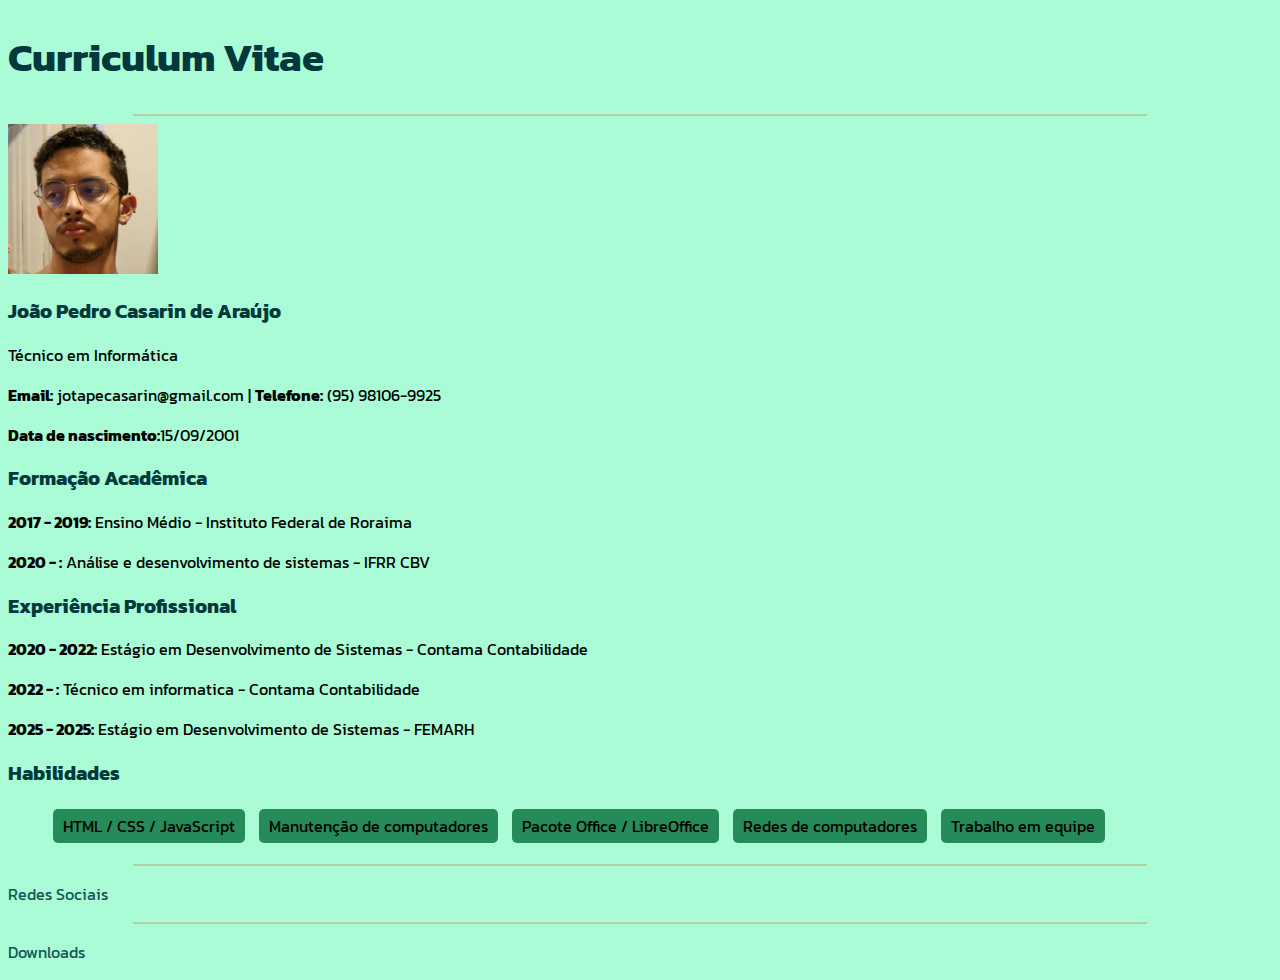
<file: index.html>
<!DOCTYPE html>
<html lang="pt-BR">
<head>
  <meta charset="UTF-8">
  <meta name="viewport" content="width=device-width, initial-scale=1.0">
  <title>Curriculum Vitae</title>
  <link href="https://fonts.googleapis.com/css2?family=Kanit:ital,wght@0,100;0,200;0,300;0,400;0,500;0,600;0,700;0,800;0,900;1,100;1,200;1,300;1,400;1,500;1,600;1,700;1,800;1,900&display=swap" rel="stylesheet">
  <link rel="stylesheet" href="style.css">
</head>
<body>
  <h1>Curriculum Vitae</h1>
  <hr>
  <img src="imagens/perfil.jpg" alt="imagem de perfil" width="150" height="150">
  <header>
      <h2>João Pedro Casarin de Araújo</h2>
      <p>Técnico em Informática</p>
      <p><strong>Email:</strong> jotapecasarin@gmail.com | <strong>Telefone:</strong> (95) 98106-9925</p>
      <p><strong>Data de nascimento:</strong>15/09/2001</p>
  </header>
  <section>
      <h2>Formação Acadêmica</h2>
      <p><strong>2017 - 2019:</strong> Ensino Médio - Instituto Federal de Roraima</p>
      <p><strong>2020 - :</strong> Análise e desenvolvimento de sistemas - IFRR CBV</p>
  </section>
  <section>
      <h2>Experiência Profissional</h2>
      <p><strong>2020 - 2022:</strong> Estágio em Desenvolvimento de Sistemas - Contama Contabilidade</p>
      <p><strong>2022 - :</strong> Técnico em informatica - Contama Contabilidade</p>
      <p><strong>2025 - 2025:</strong> Estágio em Desenvolvimento de Sistemas - FEMARH</p>
  </section>
 <section>
      <h2>Habilidades</h2>
      <ul class="skills">
        <li>HTML / CSS / JavaScript</li>
        <li>Manutenção de computadores</li>
        <li>Pacote Office / LibreOffice</li>
        <li>Redes de computadores</li>
        <li>Trabalho em equipe</li>
      </ul>
    </section>

  <hr>
  <p><a href="pag002.html" rel="next">Redes Sociais</a></p>
  <hr>
  <p><a href="pag003.html" rel="next">Downloads</a></p>
</body>
</html>
</file>
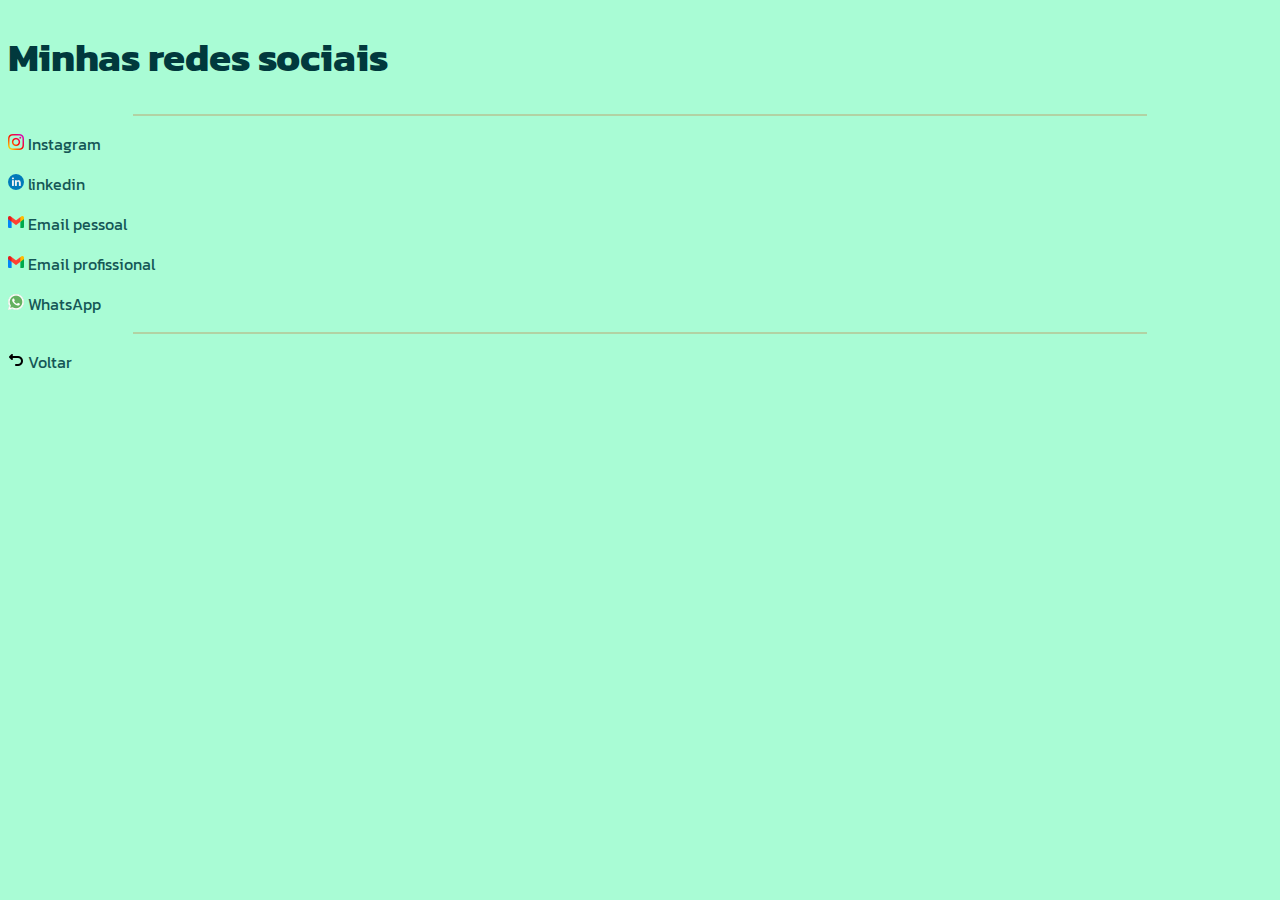
<file: pag002.html>
<!DOCTYPE html>
<html lang="pt-BR">
<head>
  <meta charset="UTF-8">
  <meta name="viewport" content="width=device-width, initial-scale=1.0">
  <title>Redes Sociais</title>
  <link href="https://fonts.googleapis.com/css2?family=Kanit:ital,wght@0,100;0,200;0,300;0,400;0,500;0,600;0,700;0,800;0,900;1,100;1,200;1,300;1,400;1,500;1,600;1,700;1,800;1,900&display=swap" rel="stylesheet">
  <link rel="stylesheet" href="style.css">
</head>
<body>
  <h1>Minhas redes sociais</h1>
  <hr>
  <p><img src="icones/instagram.png" alt="instagram"> <a href="https://instagram.com/jotapecasarin/" target="_blank" rel="external">Instagram</a></p>
  <p><img src="icones/linkedin.png" alt="linkedin"> <a href="https://www.linkedin.com/in/jo%C3%A3o-pedro-aa2a13154/" target="_blank" rel="external">linkedin</a></p>
  <p><img src="icones/gmail.png" alt="gmail pessoal"> <a href="mailto:jotapecasarin@gmail.com" target="_blank" rel="external">Email pessoal</a></p>
  <p><img src="icones/gmail.png" alt="email profissional"> <a href="mailto:joaopedro@contama.com.br" target="_blank" rel="external">Email profissional</a></p>
  <p><img src="icones/whatsapp.png" alt="whatsapp"> <a href="https://api.whatsapp.com/send?phone=5595981069925" target="_blank" rel="external">WhatsApp</a></p>
  <hr>
  <p><img src="icones/voltar.png" alt="voltar"> <a href="index.php" rel="prev">Voltar</a></p>
</body>
</html>
</file>
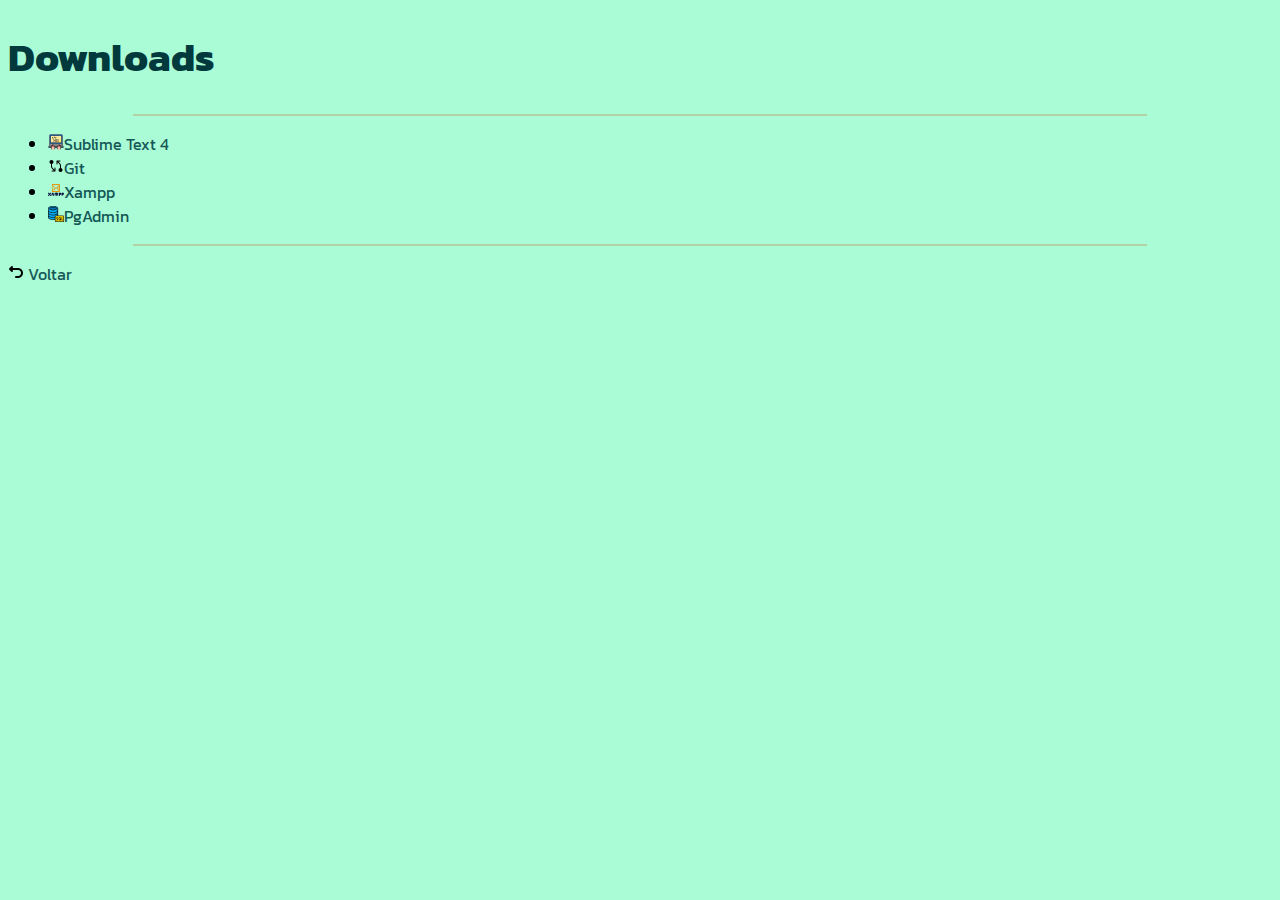
<file: pag003.html>
<!DOCTYPE html>
<html lang="pt-BR">
<head>
  <meta charset="UTF-8">
  <meta name="viewport" content="width=device-width, initial-scale=1.0">
  <title>Downloads</title>
  <link href="https://fonts.googleapis.com/css2?family=Kanit:ital,wght@0,100;0,200;0,300;0,400;0,500;0,600;0,700;0,800;0,900;1,100;1,200;1,300;1,400;1,500;1,600;1,700;1,800;1,900&display=swap" rel="stylesheet">
  <link rel="stylesheet" href="style.css">
</head>
<body>
  <h1>Downloads</h1>
  <hr>
  <ul type="disc">
    <li>
      <img src="icones/programacao.png" alt="sublimetext"><a href="https://www.sublimetext.com/download" title="Aplicação SublimeText4 para escrita de código como um bloco de notas overpower!" target="_blank" rel="external">Sublime Text 4</a>
    </li>
    <li>
      <img src="icones/repositorio-git.png" alt="rep git"><a href="https://git-scm.com/downloads" title="Aplicação git para facilitar o salvamento de codigos e versionamento" target="_blank" rel="external">Git</a>
    </li>
    <li>
      <img src="icones/xampp.png" alt="xampp"><a href="https://sourceforge.net/projects/xampp/postdownload" title="Xampp é um programa que auxilia no teste de bancos de dados fazendo requisições" target="_blank" rel="external">Xampp</a>
    </li>
    <li>
      <img src="icones/base-de-dados.png" alt="pgadmin"><a href="https://www.pgadmin.org/download/" title="PgAdmin é um gerenciador de bancos de dados profissional" target="_blank" rel="external">PgAdmin</a>
    </li>
  </ul>
  <hr>
  <p><img src="icones/voltar.png" alt="voltar"> <a href="index.php" rel="prev">Voltar</a></p>
</body>
</html>
</file>
<file: style.css>
@charset "UTF-8";

  body {
    background-color: #a9fcd5;
    font-family: Kanit;
  }
  h1 {
    text-align: left;
    font-size: 2.5em;
    color: #01393d;
  }
  h2 {
    text-align: left;
    font-size: 1.25em;
    color: #01393d;
  }
  a {
    text-decoration: none;
    color: #155756;
  } 
  hr {
    border: 1px solid #b2d2a4;
    width: 80%;
  }
  .skills li {
  display: inline-block;
  background-color: #258b58;
  padding: 5px 10px;
  margin: 5px;
  border-radius: 5px;
}
</file>
